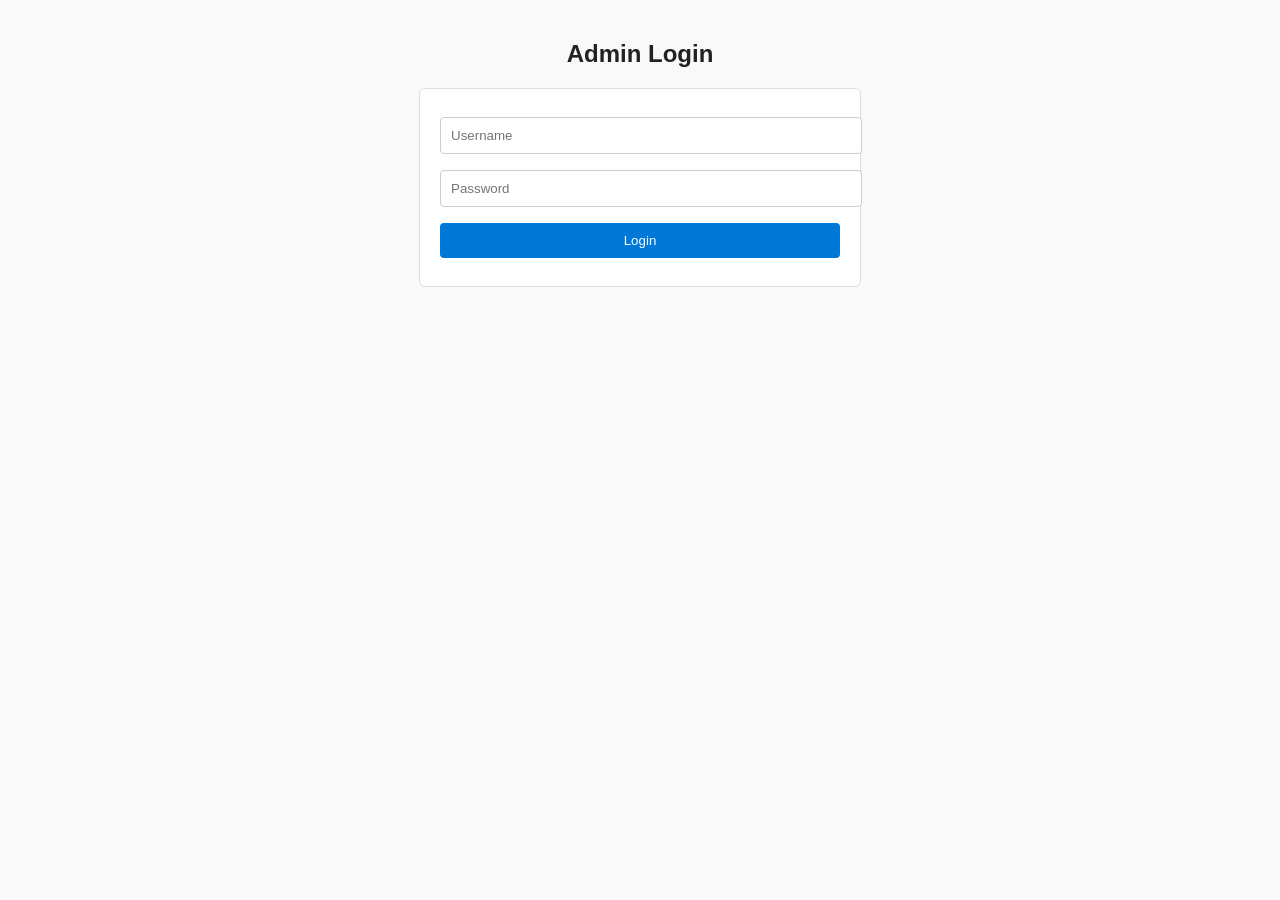
<file: index.html>
<!DOCTYPE html>
<html>
<head>
  <title>Mini CRM - Login</title>
  <link rel="stylesheet" href="style.css">
</head>
<body>
  <h2>Admin Login</h2>
  <form onsubmit="return login()">
    <input type="text" id="username" placeholder="Username" required>
    <input type="password" id="password" placeholder="Password" required>
    <button type="submit">Login</button>
  </form>
  <script src="script.js"></script>
</body>
</html>
</file>
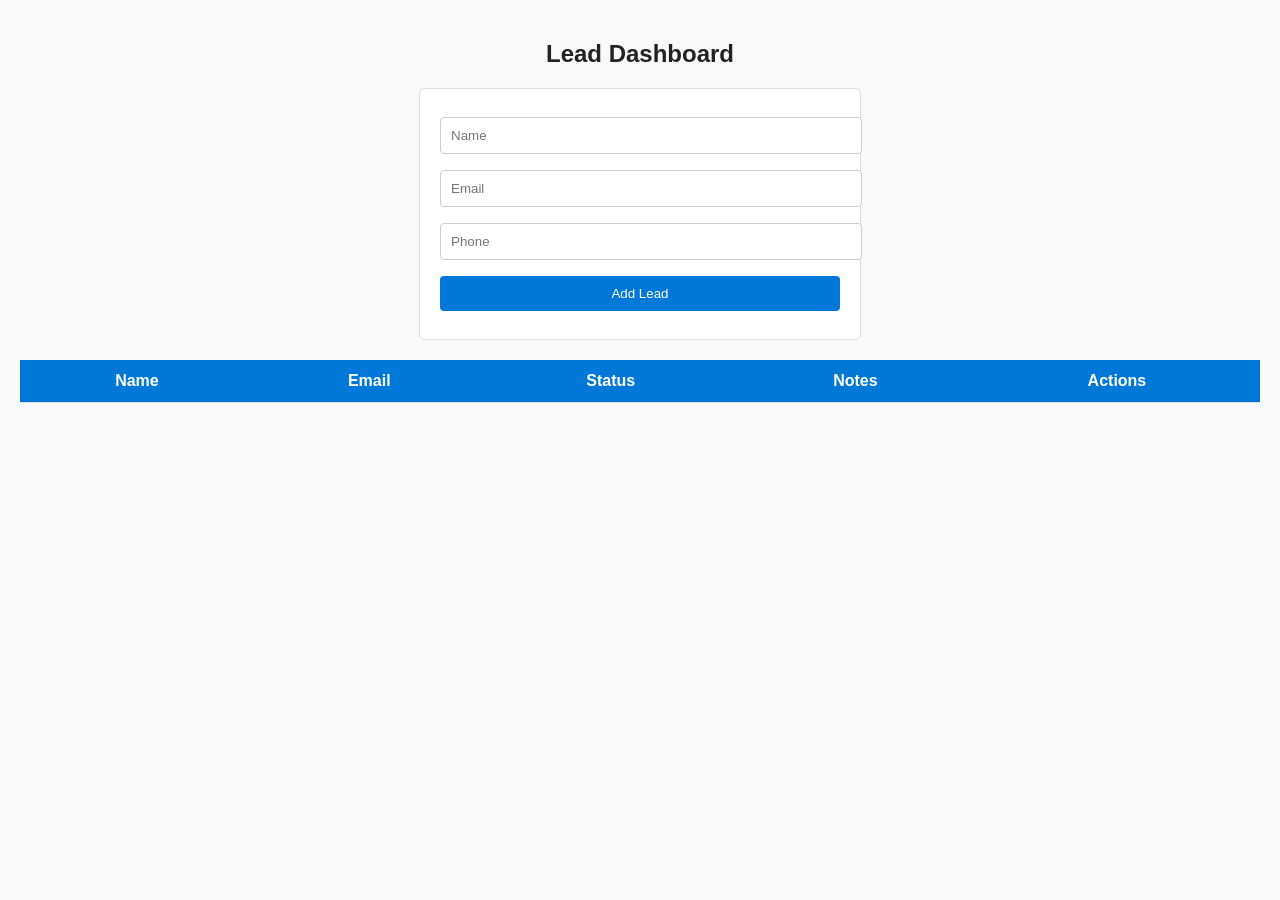
<file: dashboard.html>
<!DOCTYPE html>
<html>
<head>
  <title>Mini CRM Dashboard</title>
  <link rel="stylesheet" href="style.css">
</head>
<body>
  <h2>Lead Dashboard</h2>
  <form onsubmit="return addLead()">
    <input type="text" id="name" placeholder="Name" required>
    <input type="email" id="email" placeholder="Email" required>
    <input type="text" id="phone" placeholder="Phone">
    <button type="submit">Add Lead</button>
  </form>

  <table id="leadTable">
    <thead>
      <tr><th>Name</th><th>Email</th><th>Status</th><th>Notes</th><th>Actions</th></tr>
    </thead>
    <tbody></tbody>
  </table>

  <script src="script.js"></script>
</body>
</html>
</file>
<file: style.css>
body {
  font-family: 'Segoe UI', sans-serif;
  background: #f9f9f9;
  color: #333;
  margin: 0;
  padding: 20px;
}

h2 {
  text-align: center;
  color: #222;
}

form {
  max-width: 400px;
  margin: 20px auto;
  padding: 20px;
  background: #fff;
  border: 1px solid #ddd;
  border-radius: 6px;
}

input, button {
  width: 100%;
  padding: 10px;
  margin: 8px 0;
  border-radius: 4px;
  border: 1px solid #ccc;
}

button {
  background: #0078d7;
  color: #fff;
  border: none;
  cursor: pointer;
}

button:hover {
  background: #005a9e;
}

table {
  width: 100%;
  border-collapse: collapse;
  margin-top: 20px;
  background: #fff;
}

th, td {
  padding: 12px;
  border-bottom: 1px solid #ddd;
}

th {
  background: #0078d7;
  color: #fff;
}
</file>
